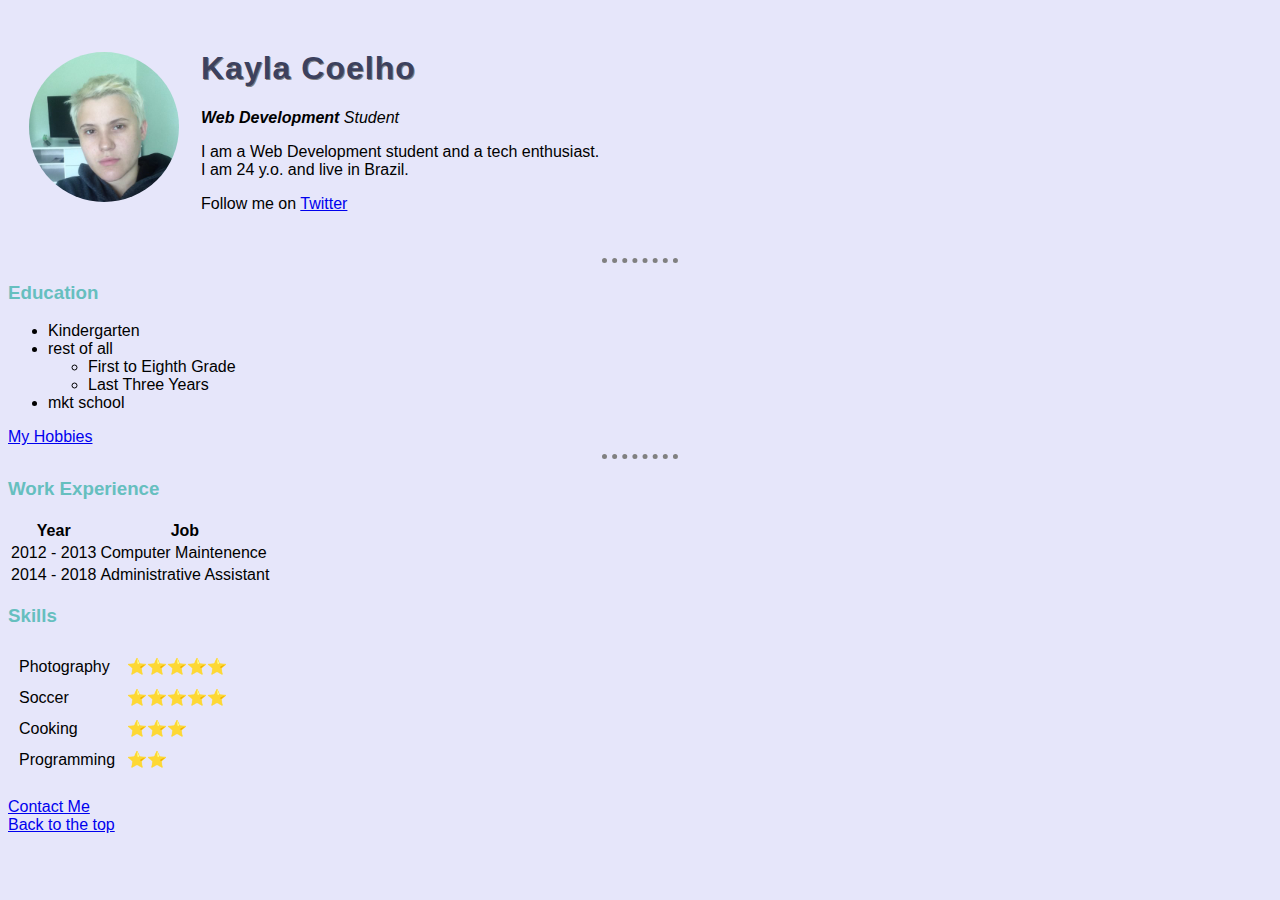
<file: index.html>
<!DOCTYPE html>
<html lang="en" dir="ltr">

<head>
  <meta charset="utf-8">
  <title>Kayla's Personal Site</title>
  <link rel="stylesheet" href="styles.css">

</head>

<body>

  <table cellspacing="20">

    <tr>
      <td><img class="img-circle" src="kayla.jpg" alt="Kayla Coelho's Profile Picture" width="150px" style="border-radius: 50%;"></td>
      <td>
        <h1>Kayla Coelho</h1>
        <p><em><strong>Web Development</strong> Student</em></p>
        <p>I am a Web Development student and a tech enthusiast. <br />
          I am 24 y.o. and live in Brazil.</p>
        <p>Follow me on <a href="https://twitter.com/zer0kayla" target="_blank">Twitter</a></p>
      </td>
    </tr>
  </table>


  <hr>
  <h3>Education</h3>
  <ul>
    <li>Kindergarten</li>
    <li>rest of all
      <ul>
        <li>First to Eighth Grade</li>
        <li>Last Three Years</li>
      </ul>
    </li>

    <li>mkt school</li>
  </ul>
  <a href="hobbies.html">My Hobbies</a>
  <hr>
  <h3>Work Experience</h3>
  <table>
    <thead>
      <tr>
        <th>Year</th>
        <th>Job</th>
      </tr>
    </thead>
    <tbody>
      <tr>
        <td>2012 - 2013</td>
        <td>Computer Maintenence</td>
      </tr>
      <tr>
        <td>2014 - 2018 </td>
        <td>Administrative Assistant</td>
      </tr>
    </tbody>
  </table>
  <h3>Skills</h3>

  <table cellspacing="10px">
    <tr>
      <td>Photography</td>
      <td>⭐⭐⭐⭐⭐</td>
    </tr>
    <tr>
      <td>Soccer</td>
      <td>⭐⭐⭐⭐⭐</td>

    </tr>
    <tr>
      <td>Cooking</td>
      <td>⭐⭐⭐</td>
    </tr>
    <tr>
      <td>Programming</td>
      <td>⭐⭐</td>
    </tr>
  </table>



  <br>
  <a href="contact.html">Contact Me</a>
  <br>
  <a href="#top">Back to the top</a>
</body>

</html>
</file>
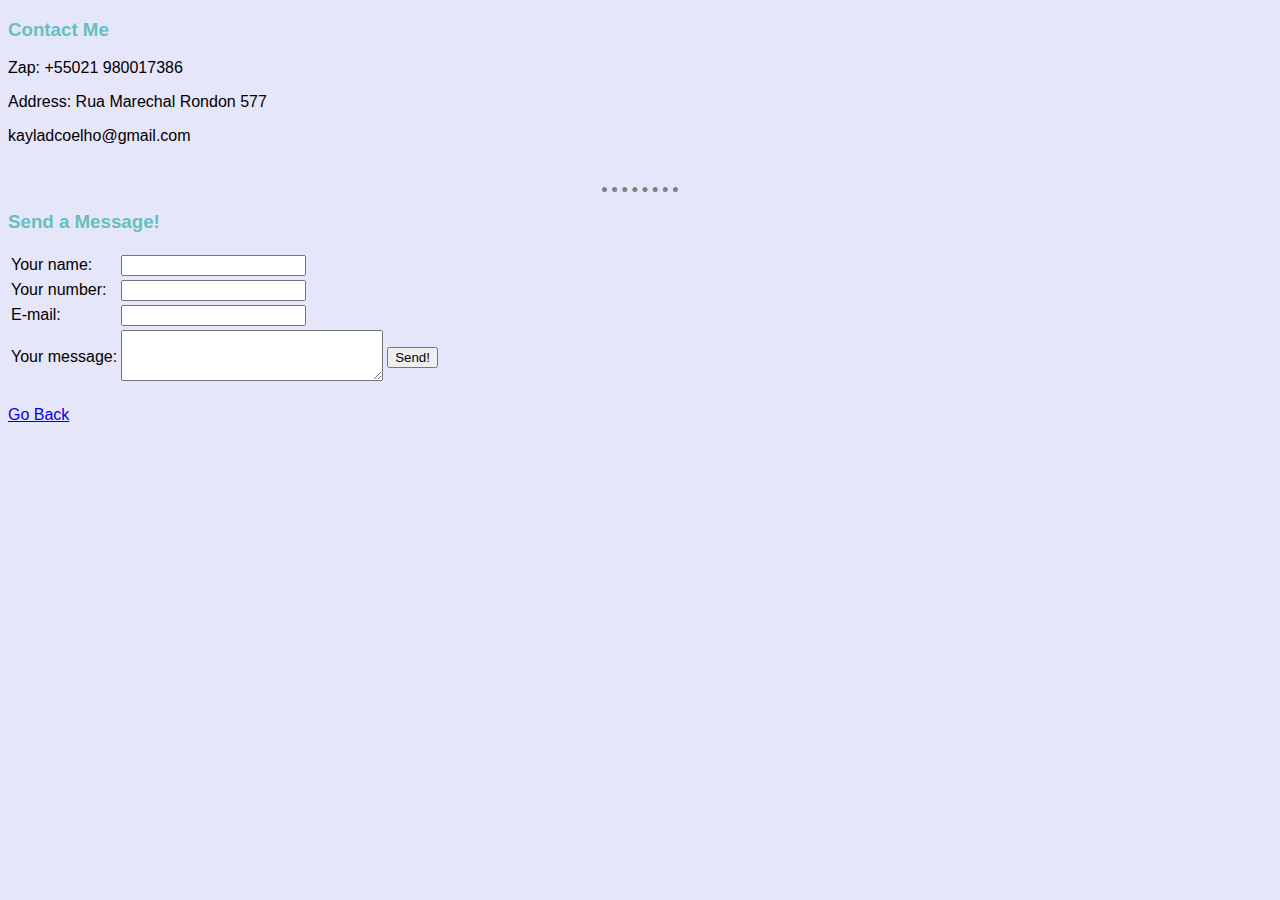
<file: contact.html>
<!DOCTYPE html>
<html lang="en" dir="ltr">

<head>
  <meta charset="utf-8">
  <title></title>
  <link rel="stylesheet" href="styles.css">
</head>

<body>
  <link rel="stylesheet" href="styles.css">
  <h3>Contact Me</h3>
  <p>Zap: +55021 980017386</p>
  <p>Address: Rua Marechal Rondon 577 </p>
  <p>kayladcoelho@gmail.com </p>
  <br>
  <hr>
  <h3>Send a Message!</h3>
  <form  action="mailto:kayladcoelho@gmail.com" method="post" enctype="text/plain">
    <table>
      <tr>
        <td>
          <label>Your name:</label></td>
        <td><input type="text" name="yourName" value="">
        </td>

      </tr>
      <tr>
        <td><label>Your number:</label></td>
        <td><input type="tel" name="yourNumber" value="">
        </td>
      </tr>
      <tr>
        <td><label>E-mail:</label></td>
        <td><input type="email" name="yourEmail" value="">
          </td>

      </tr>
      <tr>
        <td><label>Your message:</label></td>
        <td><textarea name="yourMessage" rows="3" cols="30"></textarea></td>
        <td><input type="submit" name="Send!" value="Send!"></td>
      </tr>


    </table>

    <br>
    <a href="index.html">Go Back</a>
</body>

</html>
</file>
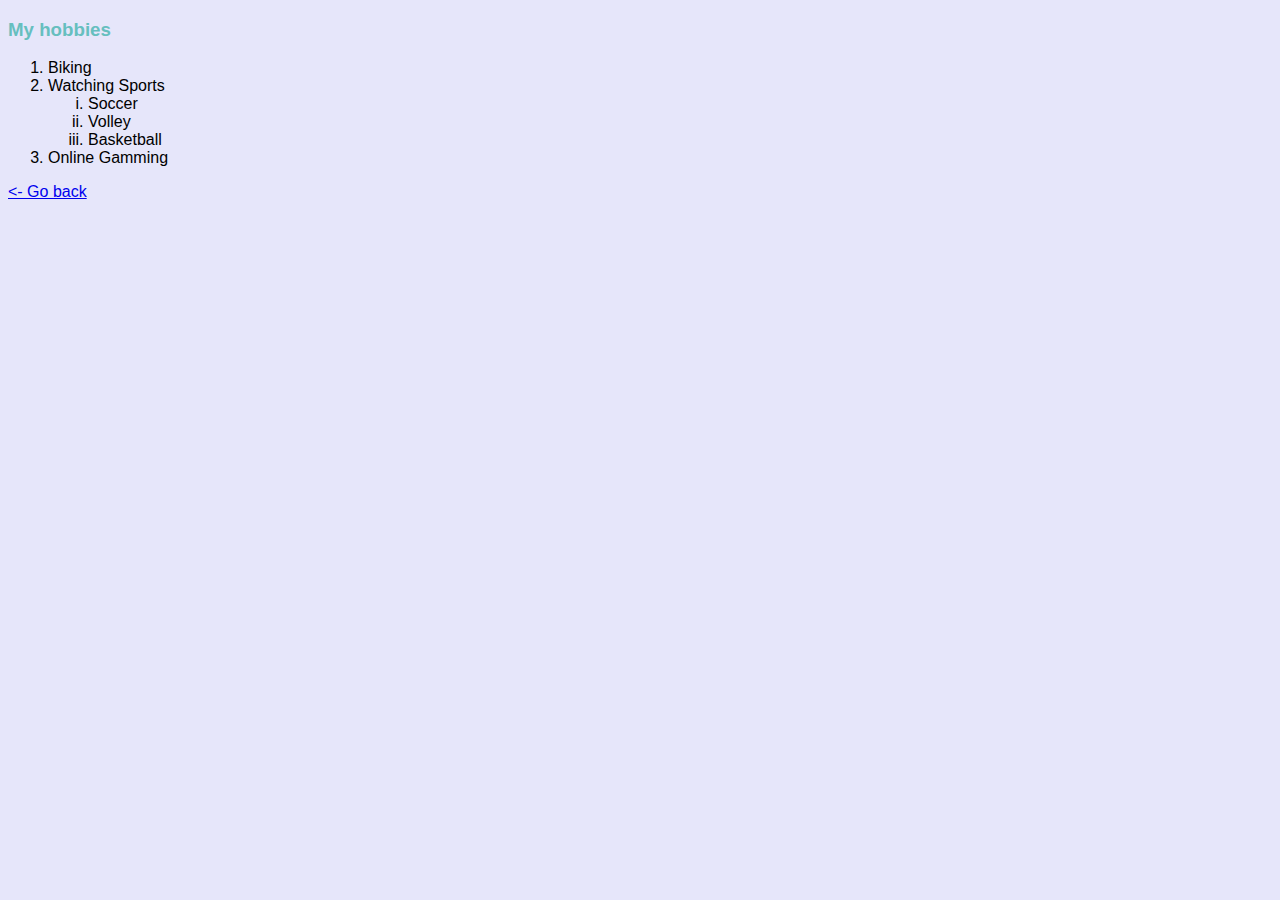
<file: hobbies.html>
<!DOCTYPE html>
<html lang="en" dir="ltr">
  <head>
    <meta charset="utf-8">
    <title></title>
    <link rel="stylesheet" href="styles.css">
  </head>
  <body>
<link rel="stylesheet" href="styles.css">
    <h3>My hobbies</h3>
    <ol>
      <li>Biking</li>
      <li>Watching Sports
        <ol type="i">
          <li>Soccer</li>
          <li>Volley</li>
          <li>Basketball</li>
        </ol>
        </li>
        <li>Online Gamming</li>
      </ol>
<a href="index.html"><- Go back</a>
  </body>
</html>
</file>
<file: styles.css>
body {
  background-color: lavender;
  font-family: Arial;
}

hr {

  border-style: none;
  border-top-style: dotted;
  border-color: grey;
  border-width: 5px;
  width: 6%;
}

h1 {
  color: #3c415e;
  letter-spacing: 1px;
  text-shadow: 1px 1px grey;
  font-family: Arial;
}

h3 {

  color: #66BFBF;

}
</file>
